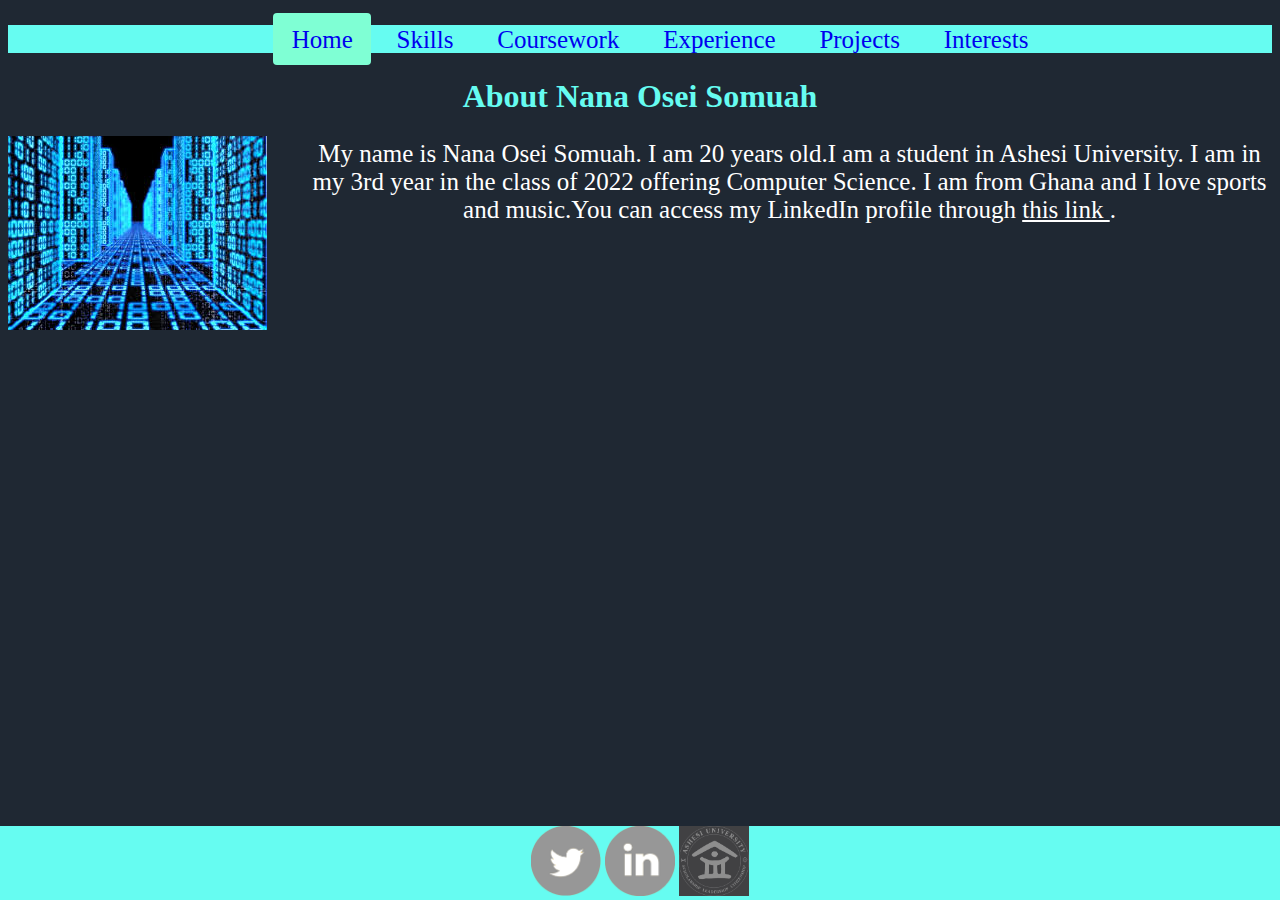
<file: index.html>
<!DOCTYPE html>
<html>
    <head>
        <title>Nana Osei's Portfolio</title>
        <link rel="stylesheet" href="navigation.css" type="text/css">
        <meta charset="utf-8">
    </head>
    
    <body style="background-color: #1f2833; color:white">
        <div style="background-color: #66fcf1; color:#1f2833;text-align: center; font-size: 25px;">
        <nav> 
            <ul class="nav">
                <a class="current" href = "index.html">Home</a>
                <a href = "skills.html">Skills</a>
                <a href = "coursewok.html">Coursework</a>
                <a href = "experience.html">Experience</a>
                <a href = "Projects.html">Projects</a>
                <a href = "interests.html">Interests</a>
            </ul>
        </nav>
        </div>
        
            <h1 style="text-align: center; color:#66fcf1">About Nana Osei Somuah</h1>
        <img src="images/binary.jpg" alt="Binary" style="float: left; margin: 0 40px 0 0;">
        <p style="text-align: center;font-size: 25px;">
            My name is Nana Osei Somuah. I am 20 years old.I am a student in Ashesi University.
            I am in my 3rd year in the class of 2022 offering Computer Science. I am from Ghana and I love
            sports and music.You can access my LinkedIn profile through <a href="https://www.linkedin.com/in/nana-osei-somuah-2bb834170"; style="color:white">
            this link </a>.    
        </p>

        <style>
            .footer {
              position: fixed;
              left: 0;
              bottom: 0;
              width: 100%;
              background-color:#66fcf1;
              color:#1f2833;
              text-align: center;
            }
        </style> 
        
        <div class="footer">
            <a href="https://twitter.com/nasei_00"><img src="images/twitter.png" alt="twitter" width="70" height="70"></a>
            <a href="https://www.linkedin.com/in/nana-osei-somuah-2bb834170"> <img src="images/linkedin.png" alt="LinkedIn" width="70" height="70"></a>
            <img src="images/ashesi.jpg" alt="ashesi logo" width="70" height="70">
          </div>
            
    </body>
</html>
</file>
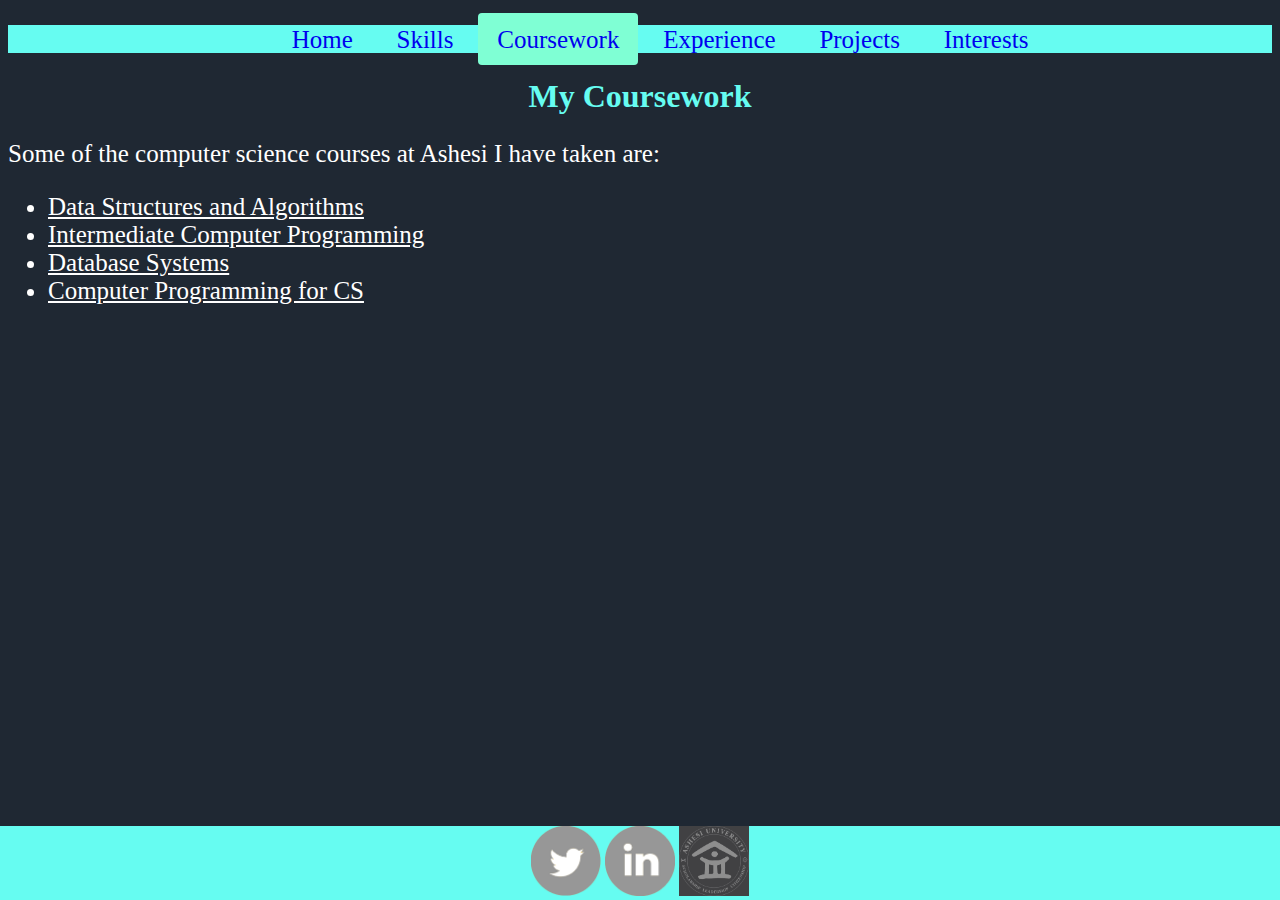
<file: coursewok.html>
<!DOCTYPE html>
<html>
    <head>
        <title>Course Work Page</title>
        <link rel="stylesheet" href="navigation.css" type="text/css">
        <meta charset="utf-8">
    </head>
    <body style="background-color: #1f2833; color:white">
        <div style="background-color: #66fcf1; color:#1f2833;text-align: center;font-size: 25px;">
            <nav> 
                <ul class="nav">
                    <a href = "index.html">Home</a>
                    <a href = "skills.html">Skills</a>
                    <a class="current" href= "coursewok.html">Coursework</a>
                    <a href = "experience.html">Experience</a>
                    <a href = "Projects.html">Projects</a>
                    <a href = "interests.html">Interests</a>
                </ul>
            </nav>
        </div>

        <h1 style="text-align: center;color:#66fcf1">My Coursework</h1>
        <p style="font-size: 25px;">
        Some of the computer science courses at Ashesi I have taken are: 
        <ul style="font-size: 25px;">
            <li><a href= "https://www.ashesi.edu.gh/academics/programmes/computer-science/computer-science-courses.html#Data%20Structures%20&%20Algorithms"; style="color:white"> 
                Data Structures and Algorithms</a></li>
            <li><a href= "https://www.ashesi.edu.gh/academics/programmes/computer-science/computer-science-courses.html#Intermediate%20Computer%20Programming"; style="color:white"> 
                Intermediate Computer Programming</a></li>
            <li><a href= "https://www.ashesi.edu.gh/academics/programmes/computer-science/computer-science-courses.html#Database%20Systems"; style="color:white"> 
                Database Systems</a></li>
            <li><a href= "https://www.ashesi.edu.gh/academics/programmes/computer-science/computer-science-courses.html#Computer%20Programming%20for%20Computer%20Science"; style="color:white"> 
                Computer Programming for CS</a></li>
        </ul>

        </p>

        <style>
            .footer {
              position: fixed;
              left: 0;
              bottom: 0;
              width: 100%;
              background-color:#66fcf1;
              color:#1f2833;
              text-align: center;
            }
        </style> 
        
        <div class="footer">
            <a href="https://twitter.com/nasei_00"><img src="images/twitter.png" alt="twitter" width="70" height="70"></a>
            <a href="https://www.linkedin.com/in/nana-osei-somuah-2bb834170"> <img src="images/linkedin.png" alt="LinkedIn" width="70" height="70"></a>
            <img src="images/ashesi.jpg" alt="ashesi logo" width="70" height="70">
          </div>
          
    </body>
</html>
</file>
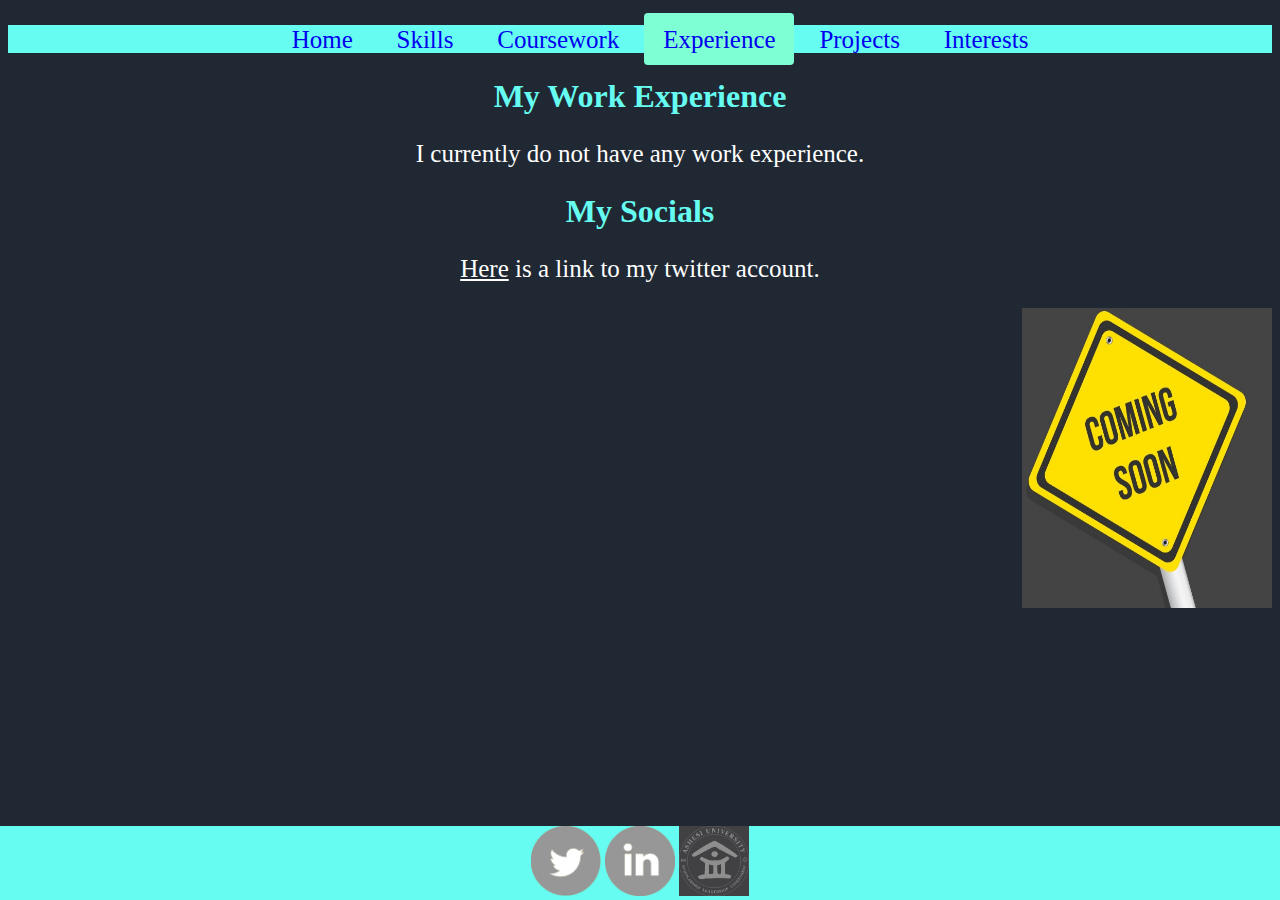
<file: experience.html>
<!DOCTYPE html>
<html>
    <head>
        <title>Work Experience and Socials Page</title>
        <link rel="stylesheet" href="navigation.css" type="text/css">
        <meta charset="utf-8">
    </head>
    <body style="background-color: #1f2833; color:white">
        <div style="background-color: #66fcf1; color:#1f2833;text-align: center;font-size: 25px;">
            <nav> 
                <ul class="nav">
                    <a href = "index.html">Home</a>
                    <a href = "skills.html">Skills</a>
                    <a href = "coursewok.html">Coursework</a>
                    <a class="current" href = "experience.html">Experience</a>
                    <a href = "Projects.html">Projects</a>
                    <a href = "interests.html">Interests</a>
                </ul>
            </nav>
        </div>

    
        <h1 style="text-align: center;color:#66fcf1">My Work Experience</h1>
        <p style="text-align: center;font-size: 25px;">
            I currently do not have any work experience.
        </p>
        <h1 style="text-align: center;color:#66fcf1">My Socials</h1>
        <p style="text-align: center;font-size: 25px;">
            <a href="https://twitter.com/nasei_00"; style="color:white"> Here</a> is a link to my twitter account.
        </p>
        <img src="images/soon.jpg" alt="soon" width="250" height="300" style="float: right; margin: 0 0 0 0;">
        <style>
            .footer {
              position: fixed;
              left: 0;
              bottom: 0;
              width: 100%;
              background-color:#66fcf1;
              color:#1f2833;
              text-align: center;
            }
        </style> 
        
        <div class="footer">
            <a href="https://twitter.com/nasei_00"><img src="images/twitter.png" alt="twitter" width="70" height="70"></a>
            <a href="https://www.linkedin.com/in/nana-osei-somuah-2bb834170"> <img src="images/linkedin.png" alt="LinkedIn" width="70" height="70"></a>
            <img src="images/ashesi.jpg" alt="ashesi logo" width="70" height="70">
          </div>

    </body>
</html>
</file>
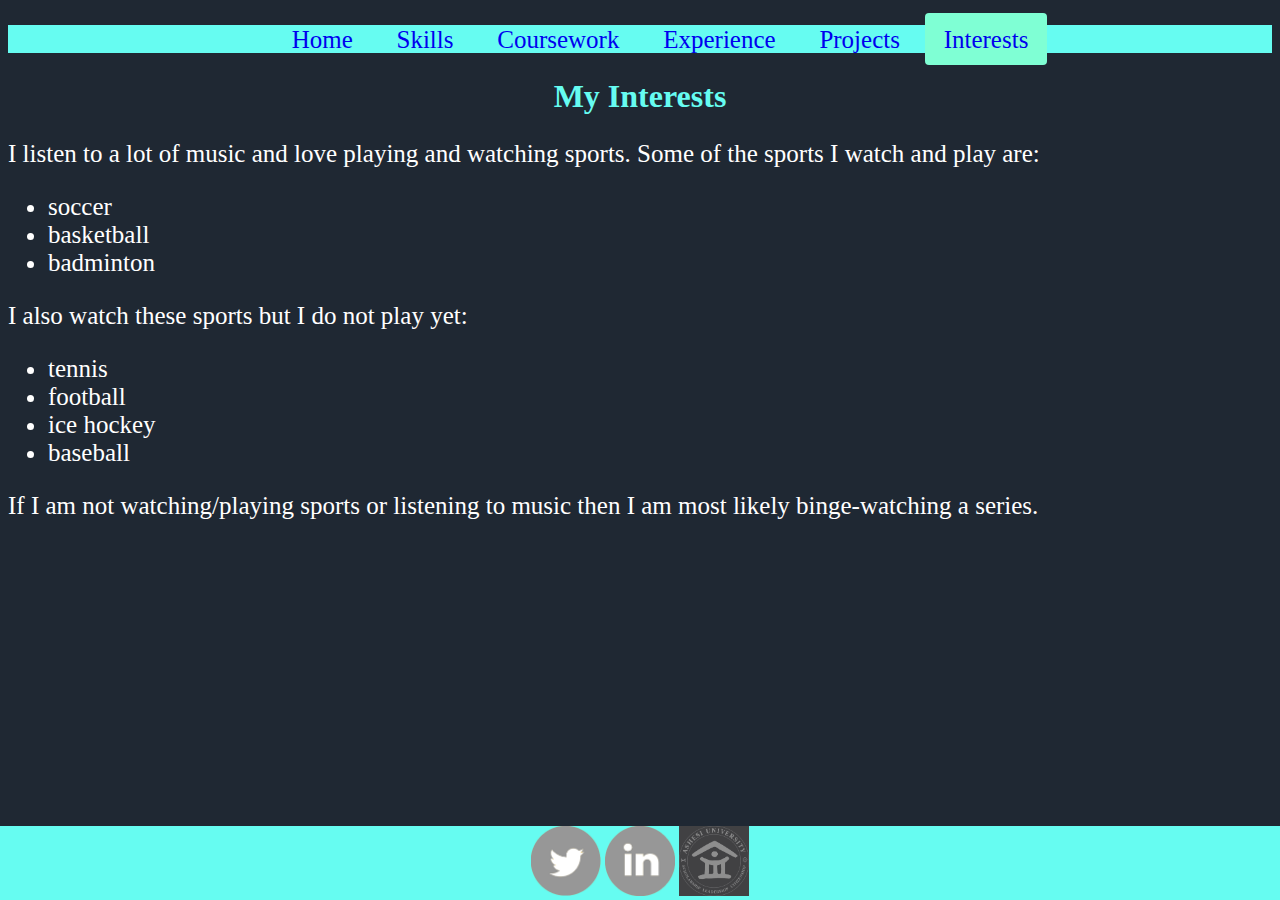
<file: interests.html>
<!DOCTYPE html>
<html>
    <head>
        <title>Interests and Activities Page</title>
        <link rel="stylesheet" href="navigation.css" type="text/css">
        <meta charset="utf-8">
    </head>
    <body style="background-color: #1f2833; color:white">
        <div style="background-color: #66fcf1; color:#1f2833; text-align: center;font-size: 25px;">
            <nav> 
                <ul class="nav">
                    <a href = "index.html">Home</a>
                    <a href = "skills.html">Skills</a>
                    <a href = "coursewok.html">Coursework</a>
                    <a href = "experience.html">Experience</a>
                    <a href = "Projects.html">Projects</a>
                    <a class="current" href = "interests.html">Interests</a>
                </ul>
            </nav>
        </div>

        <h1 style="text-align: center;color:#66fcf1">My Interests</h1>
        <p style="font-size: 25px;">
            I listen to a lot of music and love playing and watching sports. Some of the sports I watch and play are:
            <ul style="font-size: 25px;">
                <li>soccer</li>
                <li>basketball</li>
                <li>badminton</li>
            </ul>
        </p>

        <p style="font-size: 25px;">
            I also watch these sports but I do not play yet:
            <ul style="font-size: 25px;">
                <li>tennis</li>
                <li>football</li>
                <li>ice hockey</li>
                <li>baseball</li>
            </ul>
        </p>

        <p style="font-size: 25px;">
            If I am not watching/playing sports or listening to music then I am most
            likely binge-watching a series.
        </p>

        <style>
            .footer {
              position: fixed;
              left: 0;
              bottom: 0;
              width: 100%;
              background-color:#66fcf1;
              color:#1f2833;
              text-align: center;
            }
        </style> 
        
        <div class="footer">
            <a href="https://twitter.com/nasei_00"><img src="images/twitter.png" alt="twitter" width="70" height="70"></a>
            <a href="https://www.linkedin.com/in/nana-osei-somuah-2bb834170"> <img src="images/linkedin.png" alt="LinkedIn" width="70" height="70"></a>
            <img src="images/ashesi.jpg" alt="ashesi logo" width="70" height="70">
          </div>
          
    </body>
    
</html>
</file>
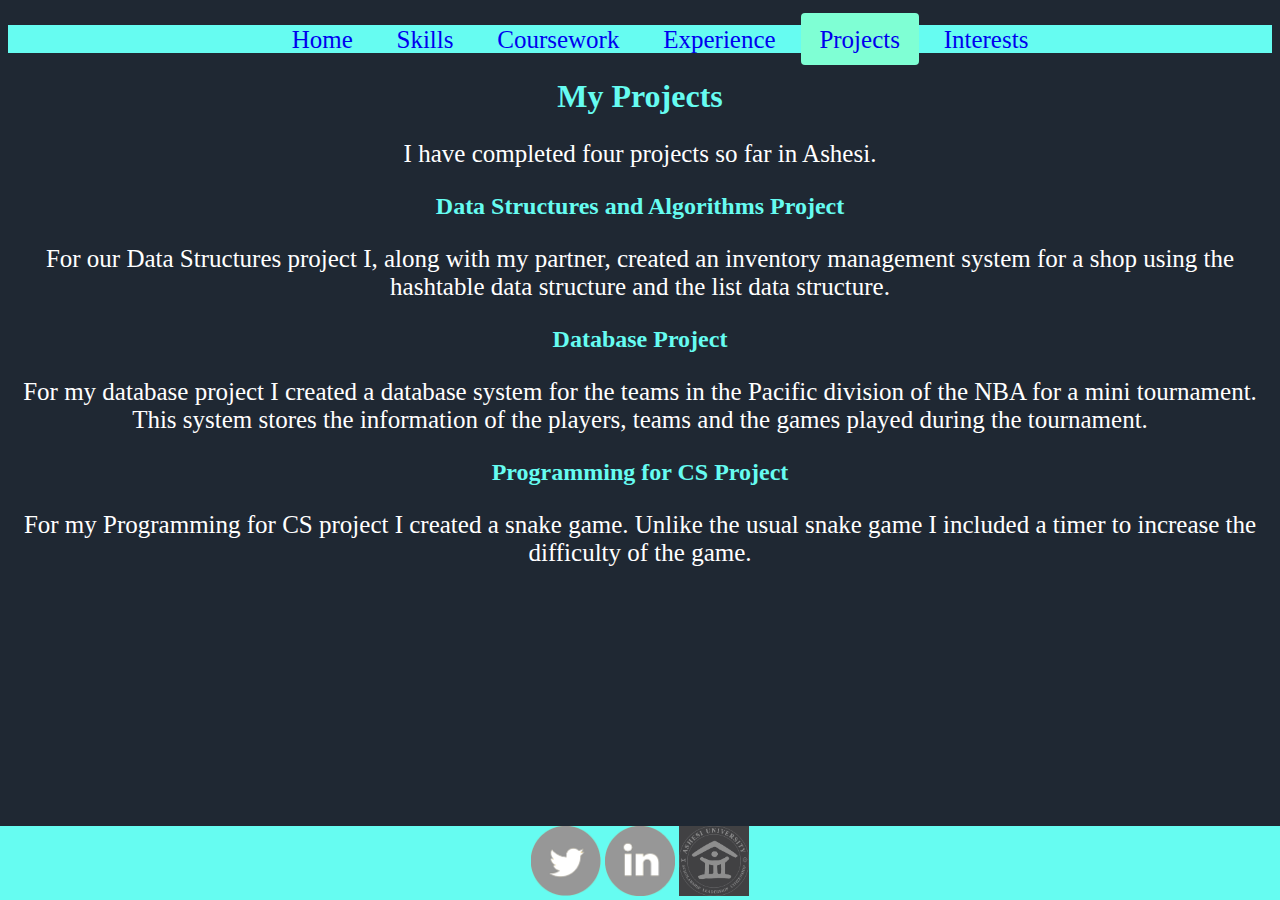
<file: Projects.html>
<!DOCTYPE html>
<html>
    <head>
        <title>Projects Page</title>
        <link rel="stylesheet" href="navigation.css" type="text/css">
        <meta charset="utf-8">
    </head>
    <body style="background-color: #1f2833; color:white">
        <div style="background-color: #66fcf1; color:#1f2833;text-align: center;font-size: 25px;">
            <nav> 
                <ul class="nav">
                    <a href = "index.html">Home</a>
                    <a href = "skills.html">Skills</a>
                    <a href = "coursewok.html">Coursework</a>
                    <a href = "experience.html">Experience</a>
                    <a class="current" href = "Projects.html">Projects</a>
                    <a href = "interests.html">Interests</a>
                </ul>
            </nav>
        </div>

        <h1 style="text-align: center;color:#66fcf1">My Projects</h1>
        <p style="text-align: center;font-size: 25px;">
            I have completed four projects so far in Ashesi.
        </p>
        
        <h2 style="text-align: center;color:#66fcf1">Data Structures and Algorithms Project</h2>
        <p style="text-align: center;font-size: 25px;">
            For our Data Structures project I, along with my partner, created an inventory management
            system for a shop using the hashtable data structure and the list data structure.
        </p>

        <h2 style="text-align: center;color:#66fcf1">Database Project </h2>
        <p style="text-align: center;font-size: 25px;">
            For my database project I created a database system for the teams in the Pacific division
            of the NBA for a mini tournament. This system stores the information of the players, teams
            and the games played during the tournament.
        </p>

        <h2 style="text-align: center;color:#66fcf1">Programming for CS Project </h2>
        <p style="text-align: center;font-size: 25px;">
            For my Programming for CS project I created a snake game. Unlike the usual snake game I
            included a timer to increase the difficulty of the game.
        </p>

        <style>
            .footer {
              position: fixed;
              left: 0;
              bottom: 0;
              width: 100%;
              background-color:#66fcf1;
              color:#1f2833;
              text-align: center;
            }
        </style> 
        
        <div class="footer">
            <a href="https://twitter.com/nasei_00"><img src="images/twitter.png" alt="twitter" width="70" height="70"></a>
            <a href="https://www.linkedin.com/in/nana-osei-somuah-2bb834170"> <img src="images/linkedin.png" alt="LinkedIn" width="70" height="70"></a>
            <img src="images/ashesi.jpg" alt="ashesi logo" width="70" height="70">
          </div>

    </body>
</html>
</file>
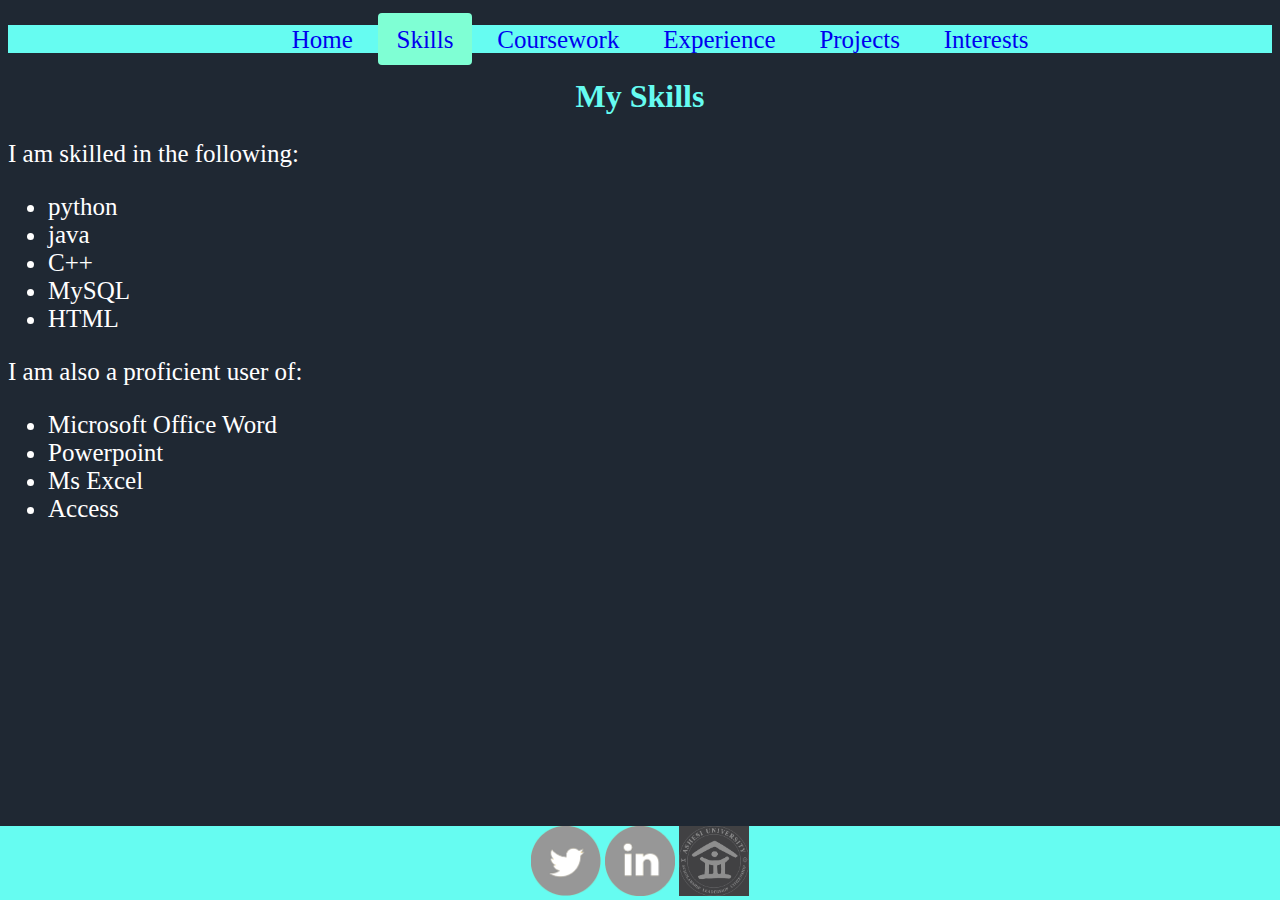
<file: skills.html>
<!DOCTYPE html>
<html>
    <head>
        <title>Skills Page</title>
        <link rel="stylesheet" href="navigation.css" type="text/css">
        <meta charset="utf-8">
    </head>
    <body style="background-color: #1f2833; color:white">
        <div style="background-color: #66fcf1; color:#1f2833;text-align: center;font-size: 25px;">
            <nav> 
                <ul class="nav">
                    <a href = "index.html">Home</a>
                    <a class="current" href = "skills.html">Skills</a>
                    <a href = "coursewok.html">Coursework</a>
                    <a href = "experience.html">Experience</a>
                    <a href = "Projects.html">Projects</a>
                    <a href = "interests.html">Interests</a>
                </ul>
            </nav>
        </div>

        <h1 style="text-align: center;color:#66fcf1">My Skills</h1>
        <p style="font-size: 25px;">
            I am skilled in the following: 
            <ul style="font-size: 25px;">
                <li>python</li>
                <li>java</li>
                <li>C++</li>
                <li>MySQL</li>
                <li>HTML</li>
            </ul>
        </p>

        <p style="font-size: 25px;">
             I am also a proficient user of:
             <ul style="font-size: 25px;">
                <li>Microsoft Office Word</li>
                <li>Powerpoint</li>
                <li>Ms Excel</li>
                <li>Access</li>
            </ul>  
             
        </p>
        
        <style>
            .footer {
              position: fixed;
              left: 0;
              bottom: 0;
              width: 100%;
              background-color:#66fcf1;
              color:#1f2833;
              text-align: center;
            }
        </style> 
        
        <div class="footer">
            <a href="https://twitter.com/nasei_00"><img src="images/twitter.png" alt="twitter" width="70" height="70"></a>
            <a href="https://www.linkedin.com/in/nana-osei-somuah-2bb834170"> <img src="images/linkedin.png" alt="LinkedIn" width="70" height="70"></a>
            <img src="images/ashesi.jpg" alt="ashesi logo" width="70" height="70">
          </div>

    </body>
</html>
</file>
<file: navigation.css>
.nav a {
    display: inline;
    padding: 0.5em 0.75em;
    border-radius: 4px;
    text-decoration: none;
}

.nav a:hover{
    background-color: aquamarine;
}

.nav .current{
    background-color:aquamarine;
}
</file>
